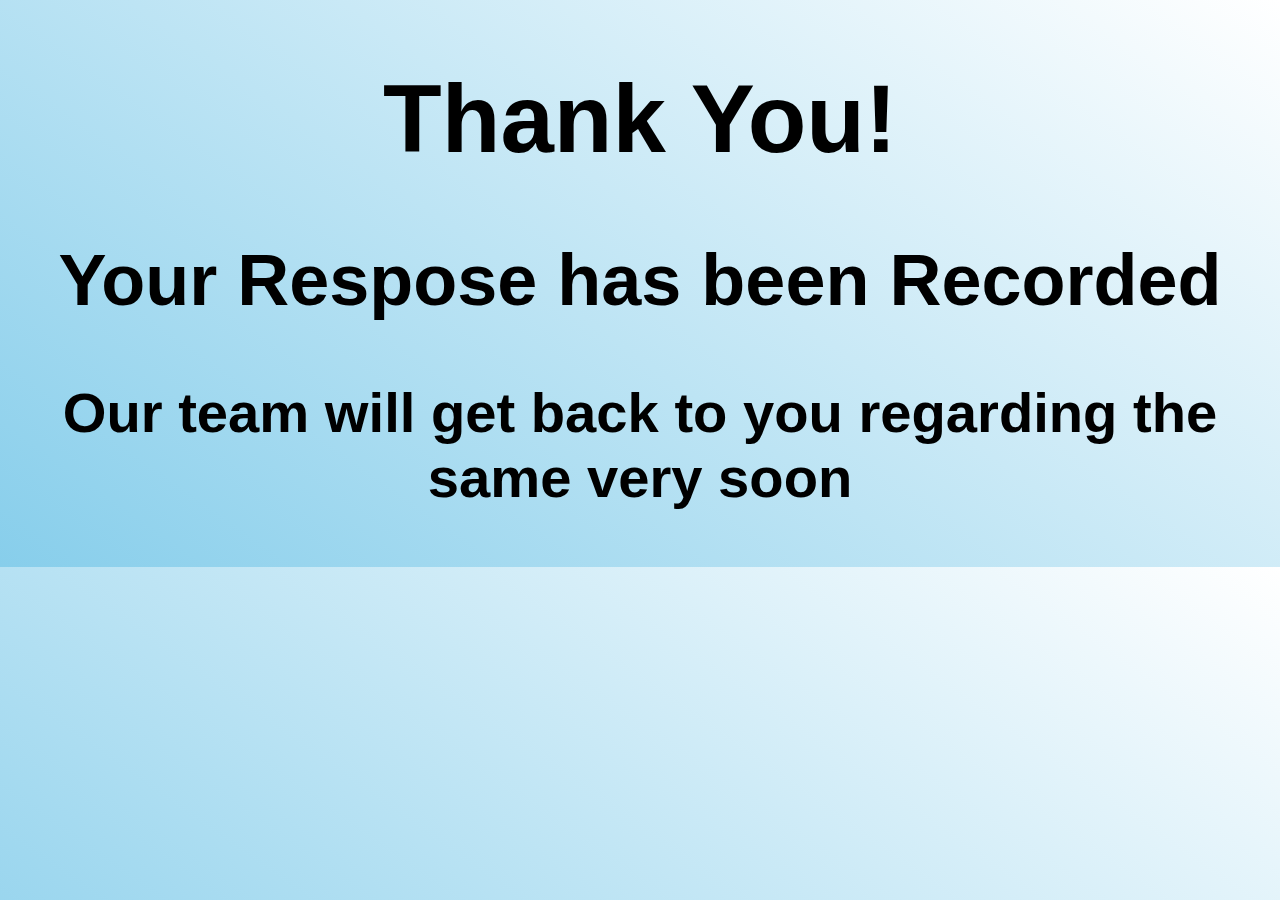
<file: thank/thank.html>
<!DOCTYPE html>
<html lang="en">

<head>
    <meta charset="UTF-8">
    <meta http-equiv="X-UA-Compatible" content="IE=edge">
    <meta name="viewport" content="width=device-width, initial-scale=1.0">
    <title>Document</title>
    <link rel="stylesheet" href="thank.css">
</head>

<body>
    <h1>Thank You!</h1>
    <h2>Your Respose has been Recorded</h2>
    <h3>Our team will get back to you regarding the same very soon</h3>
</body>

</html>
</file>
<file: thank/thank.css>
body {
    background: linear-gradient(1115deg, skyblue, white);
    text-align: center;
    font-size: 3rem;
    font-family: "Poppins", sans-serif;
}

h1 {
    font-family: sitka small, sans-serif;
}
</file>
